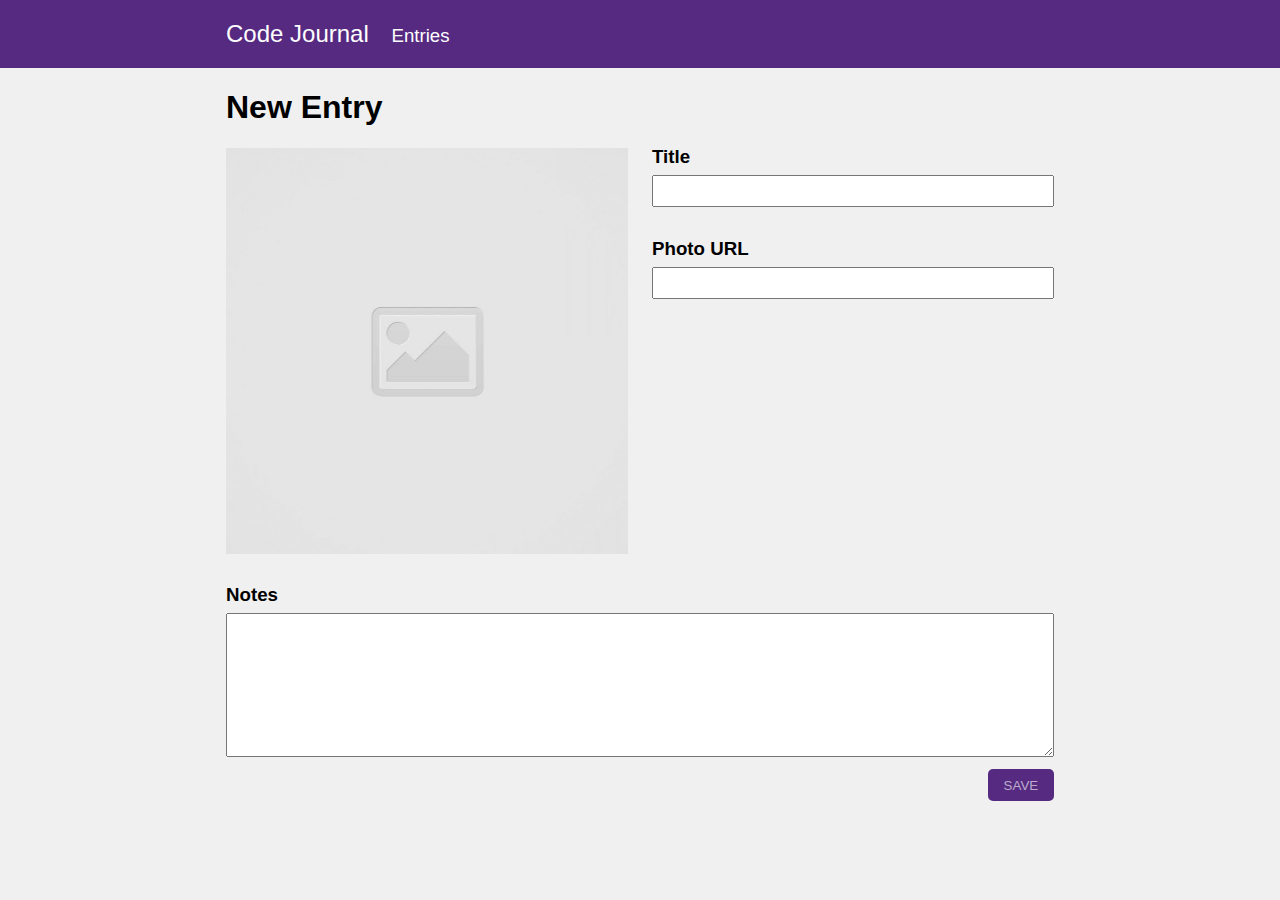
<file: index.html>
<!DOCTYPE html>
<html lang="en">
<head>
  <meta charset="UTF-8">
  <meta http-equiv="X-UA-Compatible" content="IE=edge">
  <meta name="viewport" content="width=device-width, initial-scale=1.0">
  <title>Entries</title>
  <link rel="icon" href="images/favicon.ico">
  <link rel="stylesheet" crossorigin="anonymous"
    href="https://cdnjs.cloudflare.com/ajax/libs/font-awesome/5.14.0/css/all.min.css"
    integrity="sha512-1PKOgIY59xJ8Co8+NE6FZ+LOAZKjy+KY8iq0G4B3CyeY6wYHN3yt9PW0XpSriVlkMXe40PTKnXrLnZ9+fkDaog==">
  <link rel="stylesheet" href="css/reset.css">
  <link rel="stylesheet" href="css/layout.css">
  <link rel="stylesheet" href="css/styles.css">
</head>
<body>
  <header class="header">
    <div class="container">
      <div class="row">
        <div class="column-full">
          <h2 class="header-h2">Code Journal  <a class="header-category" data-view="entries">Entries</a></h2>
        </div>
      </div>
    </div>
  </header>
  <main>
    <div data-view="entries" class="view entries hidden">
      <div class="container">
        <div class="row">
          <div class="column-full flex space-between align-items-center">
            <h1>Entries</h1>
            <button class="new-button" data-view="entry-form">NEW</button>
          </div>
        </div>
        <div class="row no-recorded">
          <div class="column-full text-align-center">
            No entries have been recorded.
          </div>
        </div>
        <ul class="main-list">
        </ul>
      </div>
    </div>
    <div data-view="entry-form" class="view entry-form">
      <div class="container">
        <div class="row entry">
          <div class="column-full">
            <h1>New Entry</h1>
          </div>
        </div>
        <form class="form">
          <div class="row">
            <div class="column-half">
              <img src="images/placeholder-image-square.jpg" alt="placeholder-image" class="placeholder-img">
            </div>
            <div class="column-half">
              <div class="word-hug">
                <h3 class="titles">Title</h3>
                <input type="text" class="text photo-title" name="photoTitle" id="photoTitle" required>
                <h3 class="titles">Photo URL</h3>
                <input type="text" class="text photo-url" name="photoUrl" id="photoUrl" required>
              </div>
            </div>
          </div>
          <div class="row">
            <div class="column-full">
              <h3 class="titles">Notes</h3>
              <textarea class="text comments" name="comments" id="comments"></textarea>
            </div>
          </div>
          <div class="row">
            <div class="save-and-delete column-full justify-content-right flex">
              <p class="delete-entry hidden">Delete Entry</p>
              <input class="button" type="submit" value="SAVE">
            </div>
          </div>
        </form>
      </div>
    </div>
    <div class="cancel-background flex justify-center position-fixed hidden">
      <div class="cancel-box text-align-center position-relative">
        <div class="cancel-box-text flex justify-center align-items-center height-50">
          Are you sure you want to delete this entry?
        </div>
        <div class="cancel-box-buttons flex space-between align-items-center height-50">
          <button type="submit" class="cancel-button">CANCEL</button>
          <button type="submit" class="confirm-button" data-view="entries">CONFIRM</button>
        </div>
      </div>
    </div>
  </main>
<script src="js/data.js"></script>
<script src="js/main.js"></script>
</body>
</html>
</file>
<file: css/layout.css>
.hidden {
  display: none !important;
}

.container {
  max-width: 575px;
  margin: 0 auto;
  padding: 0 1.5rem;
}

.row {
  display: flex;
  flex-wrap: wrap;
}

.column-full,
.column-half {
  width: 100%;
}

.word-hug {
  padding-top: 1rem;
}

.space-between {
  justify-content: space-between;
}

.flex {
  display: flex;
}

.justify-center {
  justify-content: center;
}

.text-align-center {
  text-align: center;
}

.align-items-center {
  align-items: center;
}

.position-fixed {
  position: fixed;
}

.position-relative {
  position: relative;
}

.height-50 {
  height: 50%;
}

.text-align-right {
  text-align: right;
}

.justify-content-right {
  justify-content: right;
}

@media only screen and (min-width: 768px) {
  .container {
    max-width: 900px;
  }

  .column-full,
  .column-half {
    padding: 0 0.75rem;
  }

  .column-half {
    width: 50%;
  }

  .word-hug {
    padding-top: 0;
    position: relative;
    bottom: 2rem;
  }

  .list-img {
    padding-bottom: 2rem;
  }
}
</file>
<file: css/styles.css>
body {
  background-color: #f0f0f0;
  font-family: sans-serif;
}

.button {
  background-color: #562a81;
  border-radius: 5px;
  border-color: transparent;
  margin-top: 0.5rem;
  flex-basis: 8%;
  padding-top: 2px;
  padding-bottom: 2px;
  height: 2rem;
  color: #bac;
}

.submit-button {
  display: flex;
  justify-content: right;
  padding-bottom: 1rem;
}

.placeholder-img {
  width: 100%;
  height: 100%;
  object-fit: cover;
}

.text {
  width: 100%;
  height: 2rem;
}

.comments {
  height: 9rem;
}

.titles {
  position: relative;
  top: 0.75rem;
}

.header {
  background-color: #562a81;
  width: 100%;
  color: white;
}

.header-h2 {
  font-weight: lighter;
}

.list-img {
  height: 100%;
  width: 100%;
  object-fit: cover;
}

ul {
  list-style-type: none;
  padding-inline-start: unset;
  margin-block-start: unset;
  margin-block-end: unset;
}

.list-p {
  line-height: 2rem;
}

.header-category {
  font-size: 14pt;
  margin-left: 1rem;
  color: white;
  text-decoration: none;
}

.new-button {
  background-color: #562a81;
  border-radius: 5px;
  border-color: transparent;
  color: white;
  flex-basis: 8%;
  height: 2rem;
  font-size: 13pt;
}

.new-button > a {
  color: white;
  text-decoration: none;
}

.fas {
  color: #562a81;
}

.delete-entry {
  color: #dc2b2b;
  text-decoration: underline;
}

.cancel-background {
  height: 100vh;
  width: 100%;
  background-color: rgba(1, 1, 1, 0.85);
  bottom: 0;
}

.cancel-box {
  background-color: white;
  height: 9rem;
  width: 23rem;
  border-radius: 5px;
  top: 19rem;
}

.confirm-button {
  background-color: #dc2625;
  border-radius: 5px;
  border-color: transparent;
  color: white;
  flex-basis: 30%;
  height: 2.1rem;
  font-size: 13pt;
}

.cancel-button {
  background-color: #b6b6b6;
  border-radius: 5px;
  border-color: transparent;
  color: black;
  flex-basis: 30%;
  height: 2.1rem;
  font-size: 13pt;
}

.cancel-box-text {
  font-size: 12pt;
  font-weight: bold;
  padding-top: 1rem;
}

.cancel-box-buttons {
  padding-left: 1rem;
  padding-right: 1rem;
}
</file>
